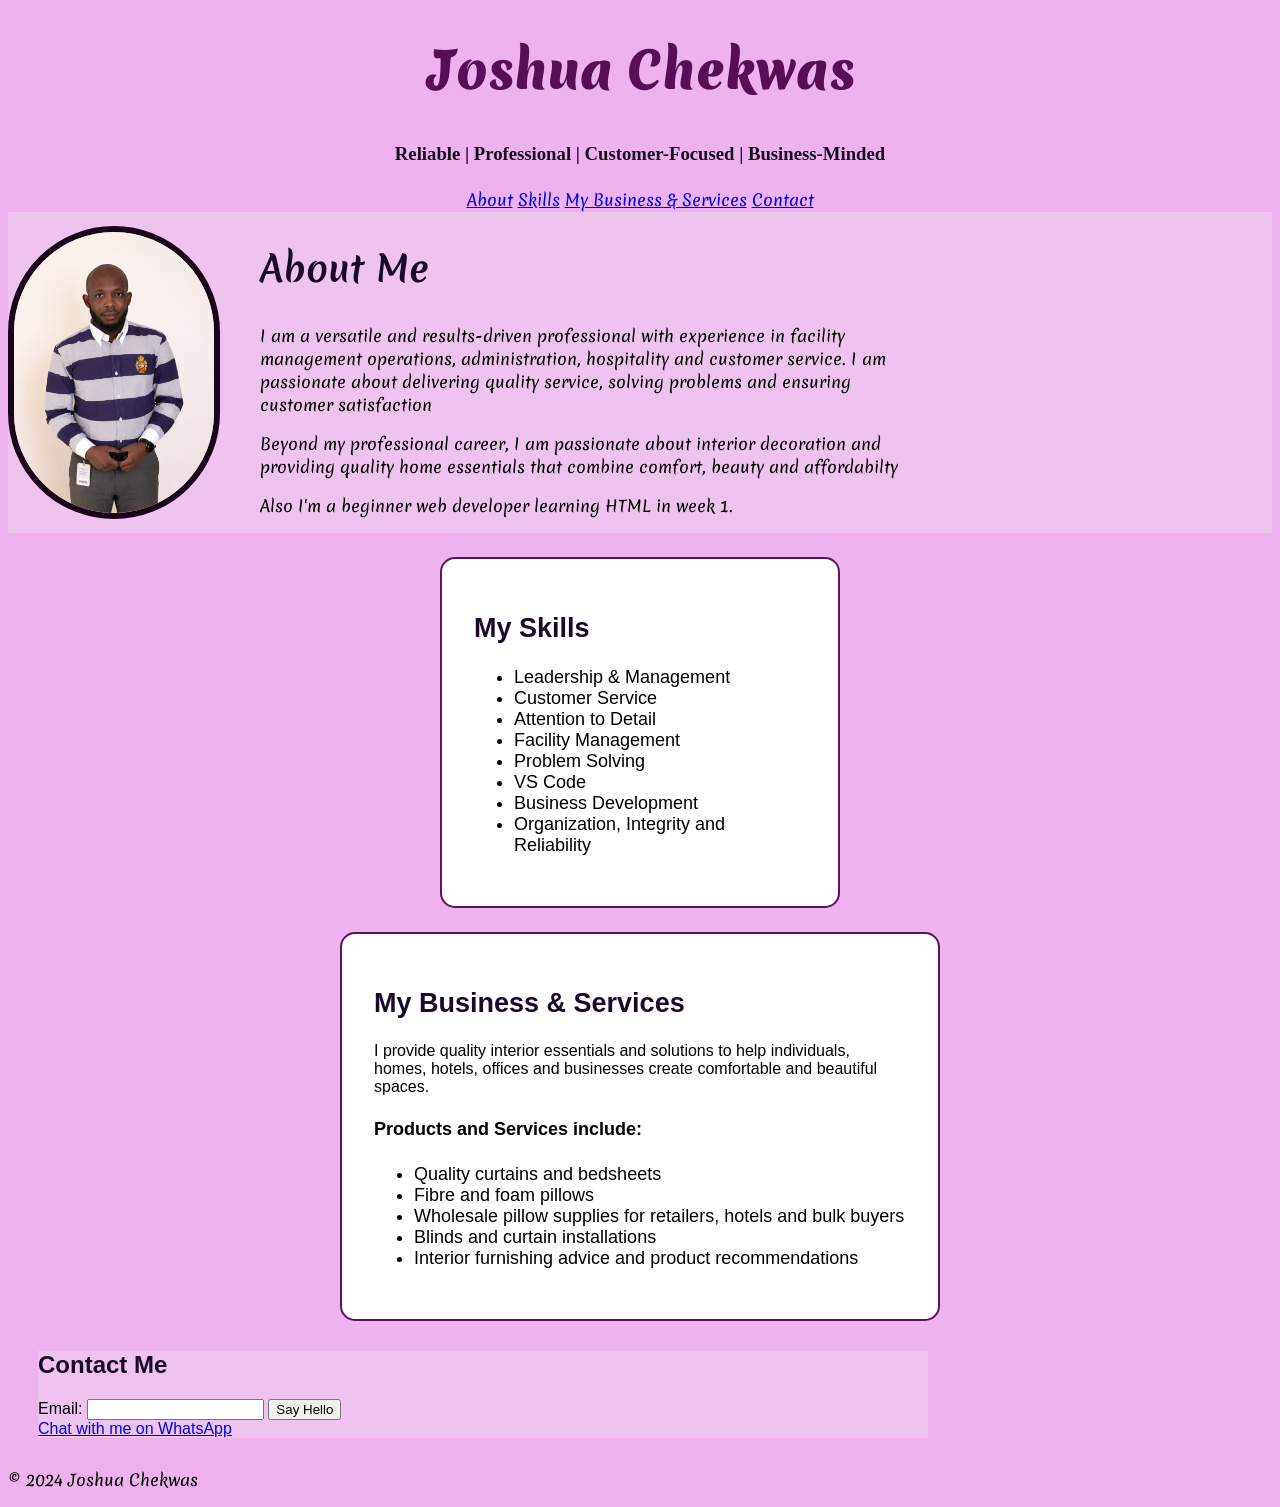
<file: index.html>
<!DOCTYPE html>
<html lang="eng">
    <head>
        <meta charset="UTF-8"?/>
        <link rel="apple-touch-icon" sizes="180x180" href="/apple-touch-icon.png">
<link rel="icon" type="image/png" sizes="32x32" href="/favicon-32x32.png">
<link rel="icon" type="image/png" sizes="16x16" href="/favicon-16x16.png">
<link rel="manifest" href="/site.webmanifest">
<link rel="stylesheet" href="./index.css">
        <title>Joshua Chekwas | Personal Profile</title>
    </head>
    <body>

    <header>
        <h1>Joshua Chekwas</h1>
        <h3>Reliable | Professional | Customer-Focused | Business-Minded</h3>
        <nav class="links">
            <a href="#about">About</a>
            <a href="#skills">Skills</a>
            <a href="#services">My Business & Services</a>
            <a href="#contact">Contact</a>
        </nav>
    </header>
    
    <main>
        <section id="about">
            <img src="file_00000000d83471f4893dcbe1fccd59f3.png" alt="Joshua Chekwas" width="200" id="img">
            <section id="aboutme">
            <h2>About Me</h2>    
             <p>I am a versatile and results-driven professional with experience in facility management
                operations, administration, hospitality and customer service. I am passionate about 
                delivering quality service, solving problems and ensuring customer satisfaction</p>
            <p>Beyond my professional career, I am passionate about interior decoration and providing
                quality home essentials that combine comfort, beauty and affordabilty</p>
            <p>Also I'm a beginner web developer learning HTML in week 1.</p>
            </section>
        </section>

        <section id="skills">
        <h2>My Skills</h2>
        <ul>
            <li>Leadership & Management</li>
            <li>Customer Service</li>
            <li>Attention to Detail</li>
            <li>Facility Management</li>
            <li>Problem Solving</li>
            <li>VS Code</li>
            <li>Business Development</li>
            <li>Organization, Integrity and Reliability</li>
        </ul>
        </section>

        <section id="services">
        <h2>My Business & Services</h2>
        <p>I provide quality interior essentials and solutions to help individuals, homes, hotels, offices 
            and businesses create comfortable and beautiful spaces.</p>
        <h4>Products and Services include:</h4>
        <ul>
            <li>Quality curtains and bedsheets</li>
            <li>Fibre and foam pillows</li>
            <li>Wholesale pillow supplies for retailers, hotels and bulk buyers</li>
            <li>Blinds and curtain installations</li>
            <li>Interior furnishing advice and product recommendations</li>
        </ul> 
        </section>

        <section id="contact">
            <h2>Contact Me</h2>
            <form>
                <label for="email">Email:</label>
                <input type="email" id="email"
                name="email"required/>
                <button type="submit">Say Hello</button>
            <section id="wa">
            </form>
            <a href="https://wa.me/2348084881049" target="_blank">Chat with me on WhatsApp</a>
        </section>
        </section>
    </main>

    <footer>
        <p>&copy; 2024 Joshua Chekwas</p>
    </footer>
    </body>
</html>
</file>
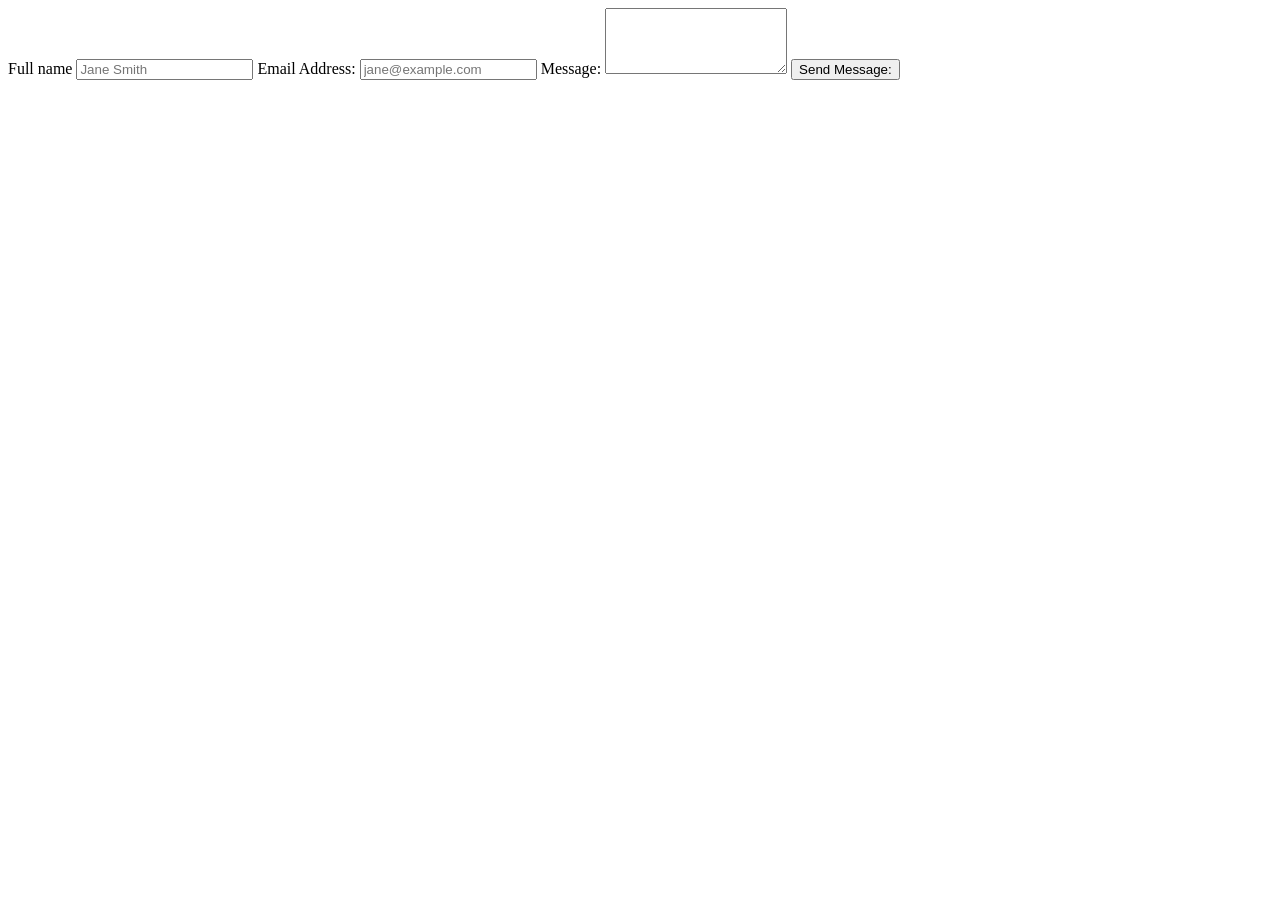
<file: contact.html>
<!DOCTYPE html>
<head>
    <title>Contact Forms </title>
</head>
<body>
<form action="/submit" method="POST">
<label for="name">Full name</label>
<input type="text" id="name" name="name"
    placeholder="Jane Smith" required/>

<label for="email">Email Address:</label>
<input type="email" id="email" name="email"
    placeholder="jane@example.com" required/>

<label for="message">Message:</label>
<textarea id="message" name="message"
    rows="4"></textarea>

<button type="submit">Send Message:</button>

</form>
</body>
</file>
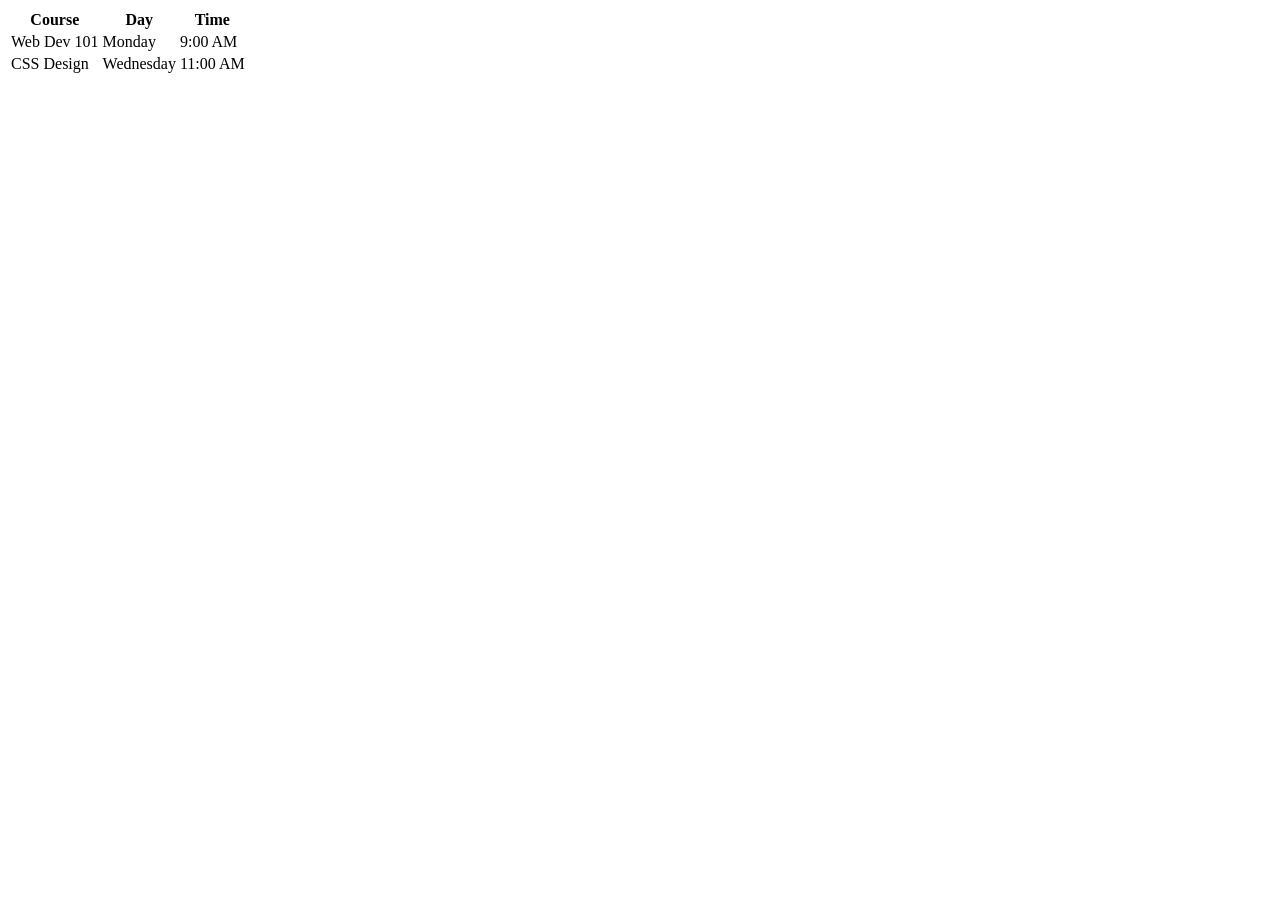
<file: table.html>
<!DOCTYPE html>
<head>
    <title> Table </title>
</head>
    <table>
        <thead>
            <tr>
                <th>Course</th>
                <th>Day</th>
                <th>Time</th>
            </tr>
        </thead>
        <body>
            <tr>
                <td>Web Dev 101</td>
                <td>Monday</td>
                <td>9:00 AM</td>
            </tr>
            <tr>
                <td>CSS Design</td>
                <td>Wednesday</td>
                <td>11:00 AM</td>
            </tr>
        </body>
    </table>
</file>
<file: index.css>
@import url('https://fonts.googleapis.com/css2?family=Merienda:wght@300..900&display=swap');

body {
    font-family: 'Merienda',sans-serif;
    background-color: #eeb3ee;
    background-repeat: no-repeat;
    background-size: contain;
    background-attachment: fixed;
    background-position: center;
}
.links {
    margin: 1.5px;
    text-align: center;
    gap: 15px;
}
a:hover{
    color:rgb(30, 30, 216);
    text-decoration: dotted;
}
h1{
    color: #570e57;
    text-align: center;
    font-family: 'Merienda',sans-serif;
    font-size: 50px;
    font-weight: 1000;
}
h3{
    font-family: Cambria, Cochin, Georgia, Times, 'Times New Roman', serif;
    color: rgb(21, 13, 29);
    text-align: center;
    line-height: 1.6;   
}
h2{
    color: rgb(26, 9, 43);
}
p{
    font-size: 1rem;
    max-width: 65ch;
    margin-bottom: 1em;
}
#about {
    display: flex;
    align-items: center;
    gap: 40px;
    font-family: 'Merienda', sans-serif;
    background-color: #eec4ee;
    border-top: #1a041a;
    border-bottom: #1a041a;
    font-size: 1.5rem;
    max-width: 100ch;
}
#img {
height: auto;
border-radius: 200px;
border: 6px solid #1a041a;
}
#skills {
    font-family: 'Gill Sans', 'Gill Sans MT', Calibri, 'Trebuchet MS', sans-serif;
    font-size: 18px;
    box-sizing: border-box;
    width: 100%;
    max-width: 400px;
    padding: 32px;
    margin: 24px auto;
    border: 2px solid #5c125c;
    border-radius: 15px;
    background-color: #fff;
    box-shadow: 0.4px 16px rgba(0,0,0,0,08);
}
#services {
    font-family: 'Gill Sans', 'Gill Sans MT', Calibri, 'Trebuchet MS', sans-serif;
    font-size: 18px;
    box-sizing: border-box;
    width: 100%;
    max-width: 600px;
    padding: 32px;
    margin: 24px auto;
    border: 2px solid #5c125c;
    border-radius: 15px;
    background-color: #fff;
    box-shadow: 0.4px 16px rgba(0,0,0,0,08);
}
#contact {
     font-family: 'Gill Sans', 'Gill Sans MT', Calibri, 'Trebuchet MS', sans-serif;
    background-color: #eec4ee;
    border-top: #1a041a;
    border-bottom: #1a041a;
    font-size: 1rem;
    max-width: 100ch;
    margin: 30px;
    gap: 16px;
}
#wa {
    color: rgb(7, 39, 7);
a:hover {
    color: green;
}
}
</file>
